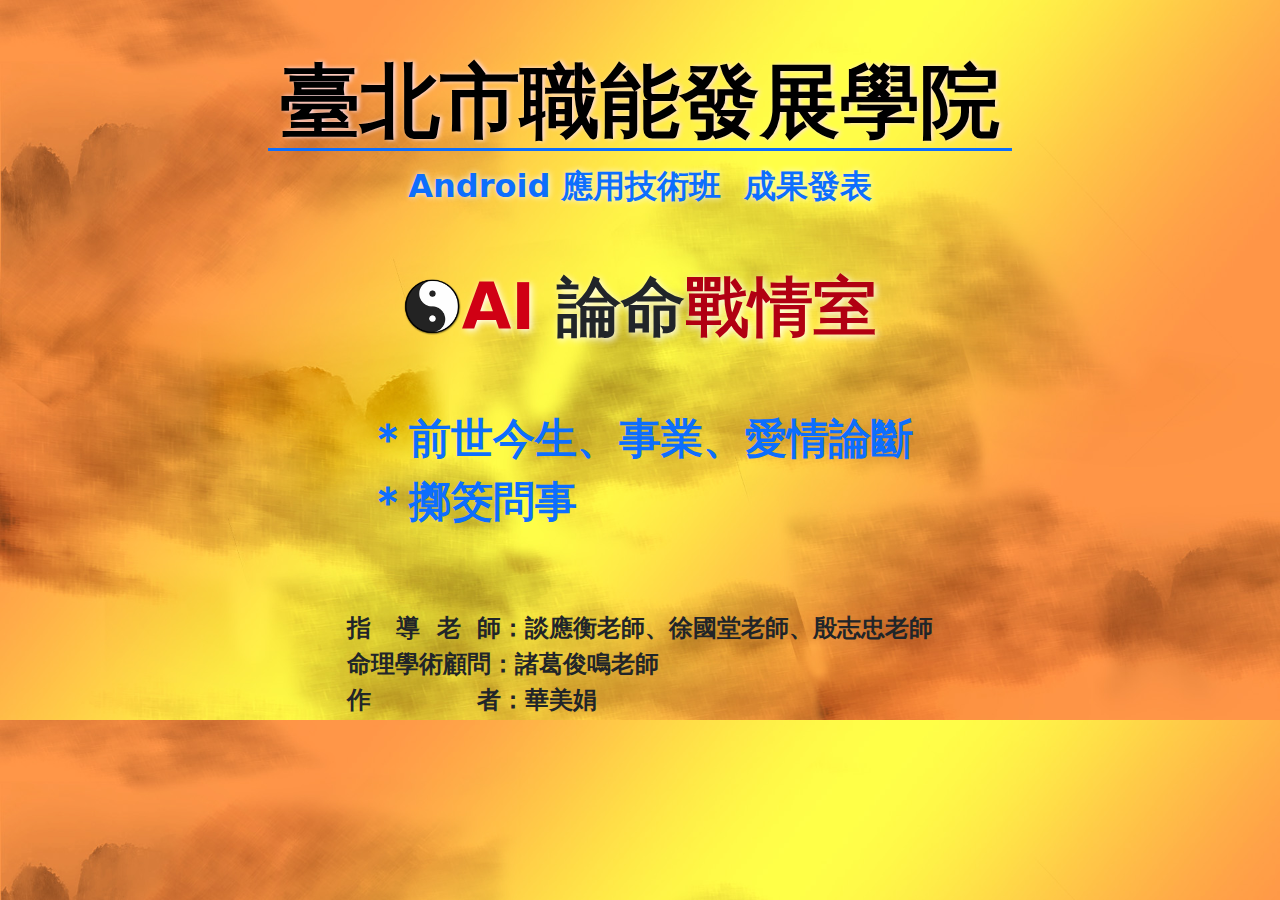
<file: docs/index.html>
<!DOCTYPE html>
<html lang="tw">

<head>
    <meta charset="utf-8">
    <meta name="viewport" content="width=device-width, initial-scale=1.0, shrink-to-fit=no">
    <title>臺北市職能發展學院成果發表</title>
    <link rel="stylesheet" href="assets/bootstrap/css/bootstrap.min.css">
    <link rel="stylesheet" href="assets/css/styles.css">
</head>

<body
    style="padding: 0px;margin: 0px;background: radial-gradient(#e47f3b, #ffd648 100%), rgb(255,190,72);background: url(&quot;assets/img/bk1.jpg&quot;), #e7823c;background-size: cover, auto;">
    <div style="height: 376.8px;">&nbsp;
        <div class="fs-1 text-center" style="margin-top: 18px;">
            <strong>
                <span class="title01" style="border-bottom: 3px solid var(--bs-blue);padding-right: 12px;padding-left: 12px;color: #000000;text-shadow: 2px 0px 4px #ffe0ed;">
                    臺北市職能發展學院
                </span>
            </strong>
        </div>
        <div class="fs-2 text-center title02" style="margin-bottom: 1px;height: 59.3155px;">
            <strong>
                <span style="color: var(--bs-blue);text-shadow: 1px 0px 6px var(--bs-light);">
                    Android 應用技術班&nbsp;&nbsp;成果發表</span>
            </strong>
        </div>
        
        <div class="fs-2 text-center d-flex justify-content-center " style="margin-bottom: 20px;">
            <strong class="d-flex align-items-center title03">
                <img src="assets/img/素材CNNs.png" style="width: 58.991px;">
                <span style="color: #b10012;text-shadow: 2px 2px 7px #ffffff;"> 
                        <span style="color: rgb(208, 0, 20);">AI</span>
                        <span style="color: var(--bs-gray-900);">論命</span>戰情室<br>
                </span>
            </strong>
        </div>
        <div class="fs-3 d-flex d-md-flex justify-content-center ">
            <strong  class="title04">
                <span><a href="indexp2.html">＊前世今生、事業、愛情論斷</a><br></span>
                <span><a href="indexp3.html">＊擲筊問事</a><br></span>
            </strong>
        </div>
        <div class="d-flex justify-content-center">
            <div class="d-inline-block justify-content-center justify-content-md-center title05" style="margin-top: 29px;font-weight: bold;">
                <div><span>指&nbsp; &nbsp;導&nbsp; 老&nbsp; 師：</span><span>談應衡老師、徐國堂老師、殷志忠老師</span></div>
                <div><span>命理學術顧問：</span><span>諸葛俊鳴老師</span>
                    <div><span class="str" style="margin-top: 0px;">作　　&nbsp; &nbsp;
                            &nbsp;&nbsp;&nbsp;者：</span><span>華美娟</span></div>
                </div>
            </div>
        </div>
    </div>
    <script src="assets/bootstrap/js/bootstrap.min.js"></script>
</body>

</html>
</file>
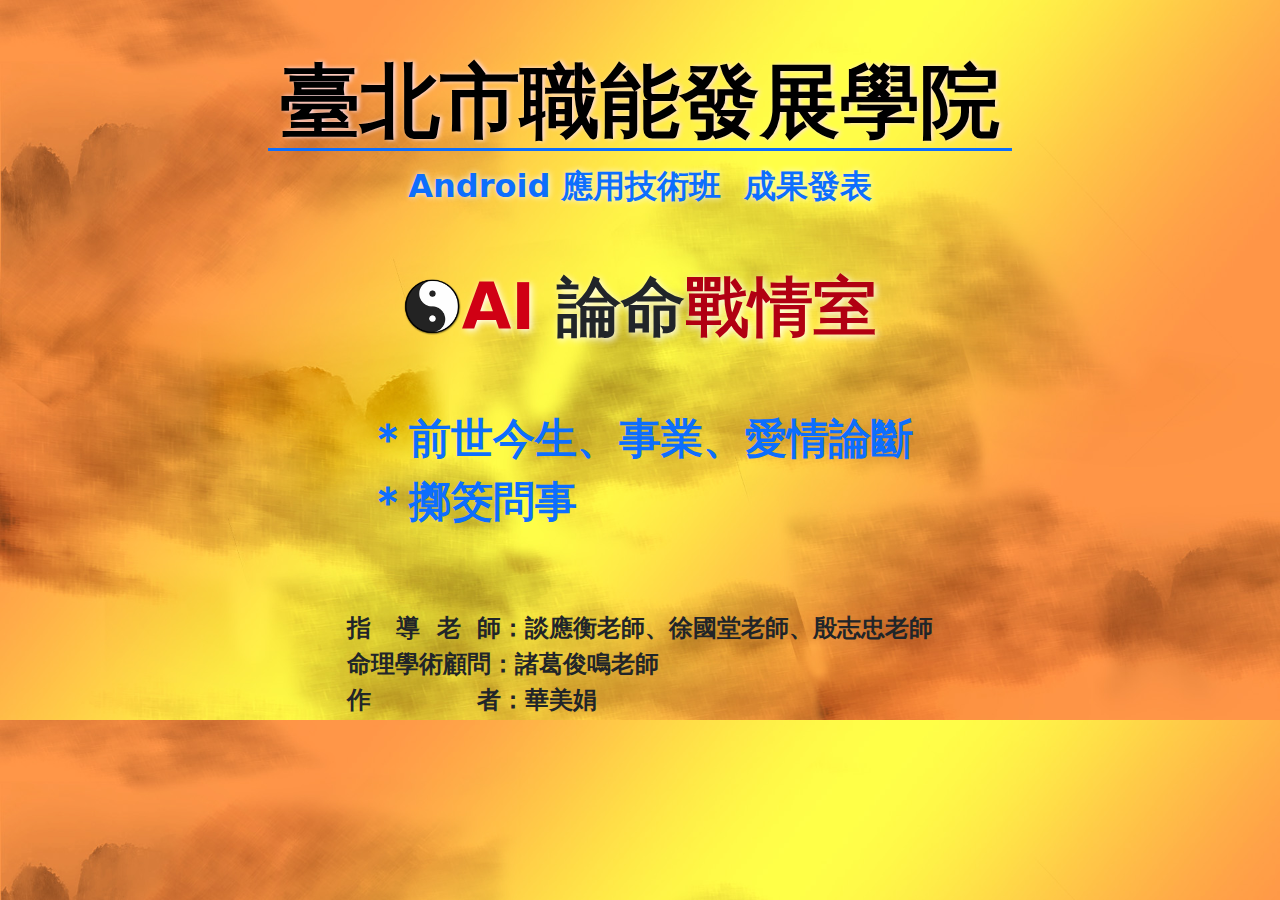
<file: docs/index_ext.html>
<!DOCTYPE html>
<html lang="tw">

<head>
    <meta charset="utf-8">
    <meta name="viewport" content="width=device-width, initial-scale=1.0, shrink-to-fit=no">
    <title>臺北市職能發展學院成果發表</title>
    <link rel="stylesheet" href="assets/bootstrap/css/bootstrap.min.css">
    <link rel="stylesheet" href="assets/css/styles.css">
</head>

<body
    style="padding: 0px;margin: 0px;background: radial-gradient(#e47f3b, #ffd648 100%), rgb(255,190,72);background: url(&quot;assets/img/bk1.jpg&quot;), #e7823c;background-size: cover, auto;">
    <div style="height: 376.8px;">&nbsp;
        <div class="fs-1 text-center" style="margin-top: 18px;">
            <strong>
                <span class="title01" style="border-bottom: 3px solid var(--bs-blue);padding-right: 12px;padding-left: 12px;color: #000000;text-shadow: 2px 0px 4px #ffe0ed;">
                    臺北市職能發展學院
                </span>
            </strong>
        </div>
        <div class="fs-2 text-center title02" style="margin-bottom: 1px;height: 59.3155px;">
            <strong>
                <span style="color: var(--bs-blue);text-shadow: 1px 0px 6px var(--bs-light);">
                    Android 應用技術班&nbsp;&nbsp;成果發表</span>
            </strong>
        </div>
        <div class="fs-2 text-center d-flex justify-content-center " style="margin-bottom: 20px;">
            <strong class="d-flex align-items-center title03">
                <img src="assets/img/素材CNNs.png" style="width: 58.991px;">
                <span style="color: #b10012;text-shadow: 2px 2px 7px #ffffff;"> 
                        <span style="color: rgb(208, 0, 20);">AI</span>
                        <span style="color: var(--bs-gray-900);">論命</span>戰情室<br>
                </span>
            </strong>
        </div>
        <div class="fs-3 d-flex d-md-flex justify-content-center ">
            <strong  class="title04">
                <span><a href="https://dmfate.hwaooh.com/tai/dmfate">＊前世今生、事業、愛情論斷</a><br></span>
                <span><a href="https://www.hwaooh.com/">＊擲筊問事</a><br></span>
            </strong>
        </div>
        <div class="d-flex justify-content-center">
            <div class="d-inline-block justify-content-center justify-content-md-center title05" style="margin-top: 29px;font-weight: bold;">
                <div><span>指&nbsp; &nbsp;導&nbsp; 老&nbsp; 師：</span><span>談應衡老師、徐國堂老師、殷志忠老師</span></div>
                <div><span>命理學術顧問：</span><span>諸葛俊鳴老師</span>
                    <div><span class="str" style="margin-top: 0px;">作　　&nbsp; &nbsp;
                            &nbsp;&nbsp;&nbsp;者：</span><span>華美娟</span></div>
                </div>
            </div>
        </div>
    </div>
    <script src="assets/bootstrap/js/bootstrap.min.js"></script>
</body>

</html>
</file>
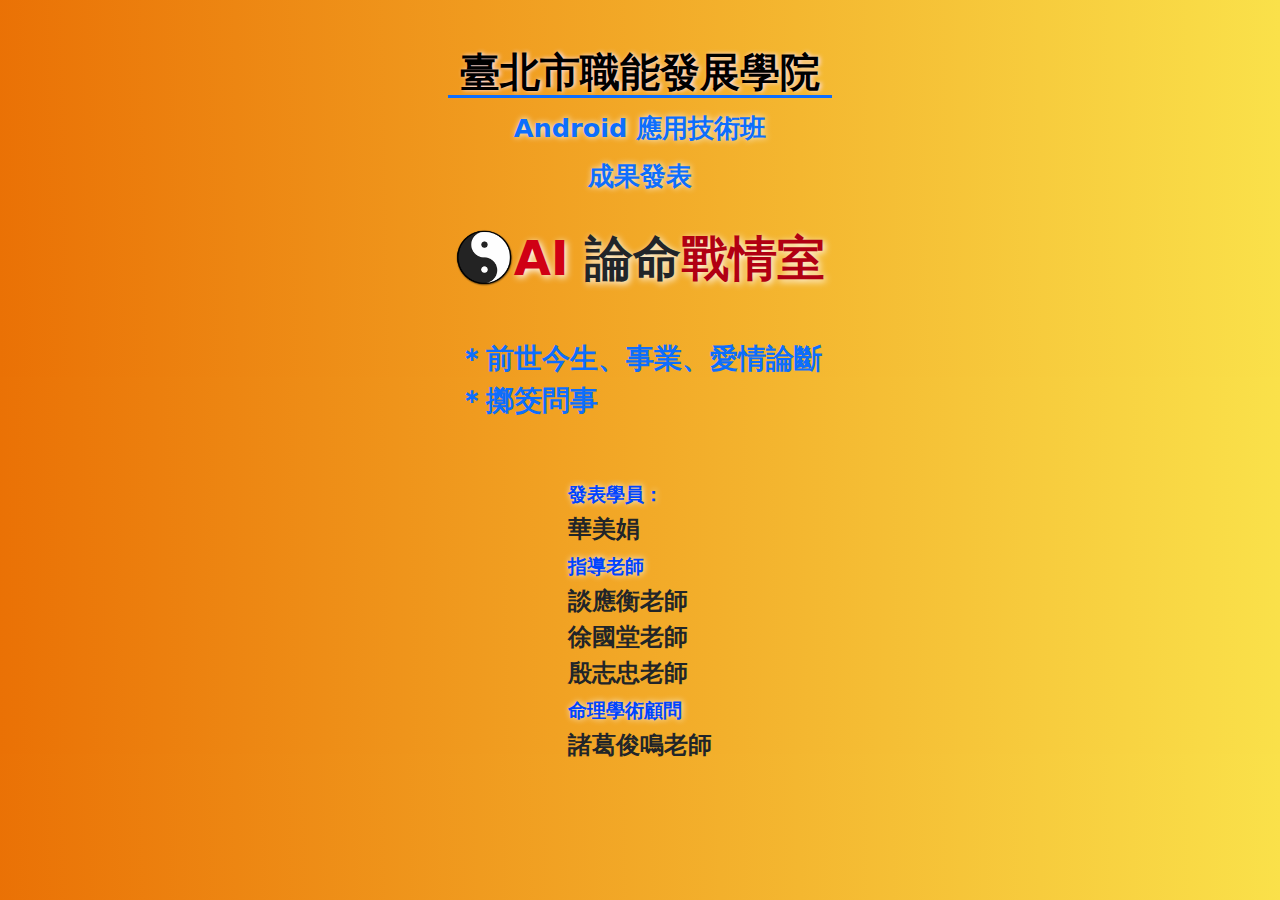
<file: docs/indexp1.html>
<!DOCTYPE html>
<html lang="tw">

<head>
    <meta charset="utf-8">
    <meta name="viewport" content="width=device-width, initial-scale=1.0, shrink-to-fit=no">
    <title>臺北市職能發展學院成果發表</title>
    <link rel="stylesheet" href="assets/bootstrap/css/bootstrap.min.css">
    <link rel="stylesheet" href="assets/css/stylesp.css">
</head>

<body
    style="padding: 0px;margin: 0px;background:linear-gradient(89deg, #ea7105, #fae14a);">
    <div id="mainstyle">
        <div id="leftmenu" style="height: 376.8px;">&nbsp;
            <div class="fs-1 text-center" style="margin-top: 18px;">
                <strong>
                    <span class="title01"
                        style="border-bottom: 3px solid var(--bs-blue);padding-right: 12px;padding-left: 12px;color: #000000;text-shadow: 2px 0px 4px #ffe0ed;">
                        臺北市職能發展學院
                    </span>
                </strong>
            </div>
            <div class="fs-2 text-center" >
                <strong class="title02">
                    <span style="color: var(--bs-blue);text-shadow: 1px 0px 6px var(--bs-light); padding:0px;">
                        Android 應用技術班<br>成果發表</span>
                </strong>
            </div><a href="index.html" target="_parent">
            <div class="fs-2 text-center d-flex justify-content-center " style="margin-bottom: 20px;">
                <strong class="d-flex align-items-center title03">
                    <img src="assets/img/素材CNNs.png" style="width: 58.991px;"><br>
                    <span style="color: #b10012;text-shadow: 2px 2px 7px #ffffff;">
                        <span style="color: rgb(208, 0, 20);">AI</span>
                        <span style="color: var(--bs-gray-900);">論命</span>戰情室<br>
                    </span>
                </strong>
            </div></a>
            <div class="fs-3 d-flex d-md-flex justify-content-center ">
                <strong class="title04">
                    <span><a href="https://dmfate.hwaooh.com/tai/dmfate"  TARGET="bottom">＊前世今生、事業、愛情論斷</a><br></span>
                    <span><a href="https://www.hwaooh.com/"  TARGET="bottom">＊擲筊問事</a><br></span>
                </strong>
            </div>
            <div class="d-flex justify-content-center">
                <div class="d-inline-block justify-content-center justify-content-md-center title05"
                    style="margin-top: 29px;font-weight: bold;">
                    <div><span class="str" style="margin-top: 0px;">發表學員：</span><br><span>華美娟</span></div>
                
                    <div><span class="str" >指導老師</span><br><span>談應衡老師<br>徐國堂老師<br>殷志忠老師</span></div>
                    <div><span class="str" >命理學術顧問</span><br><span>諸葛俊鳴老師</span></div>
                </div> 
            </div>
        </div>
        

    </div>

    <script src=" assets/bootstrap/js/bootstrap.min.js"></script>
</body>

</html>
</file>
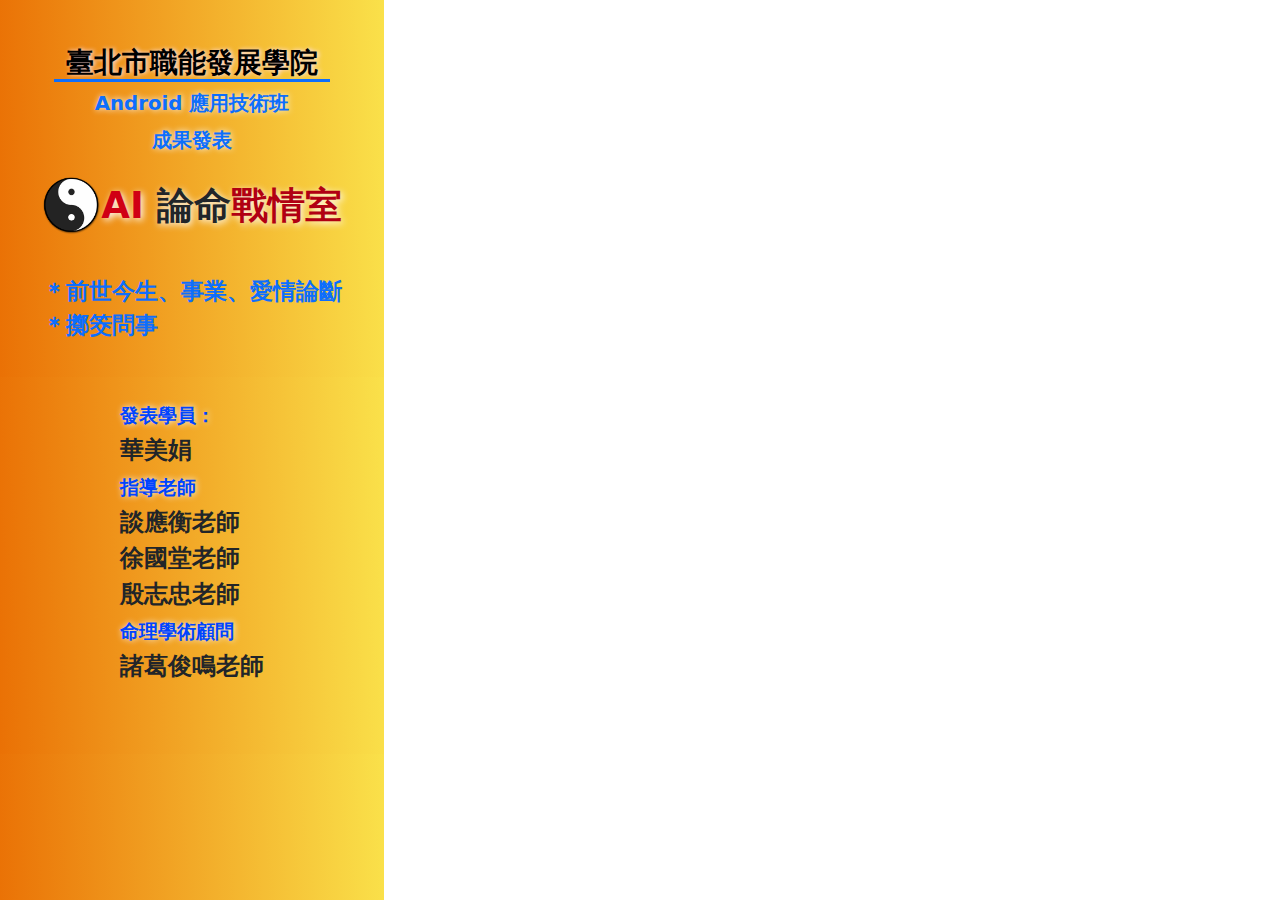
<file: docs/indexp2.html>
<!DOCTYPE html>
<html>

<head>
    <title>Bootstrap5 实例</title>
    <meta charset="utf-8">
    <meta name="viewport" content="width=device-width, initial-scale=1">

    <meta http-equiv="Content-Type" content="text/html;charset=big5">
    <FRAMESET COLS="30%,*" BORDER=0>
        <FRAME SRC="indexp1.html" NAME="1" NORESIZE SCROLLING=no>
        <FRAME SRC="https://dmfate.hwaooh.com/tai/dmfate" NAME="bottom" SCROLLING=auto>
    </FRAMESET>
    </head>
    </HTML>
</file>
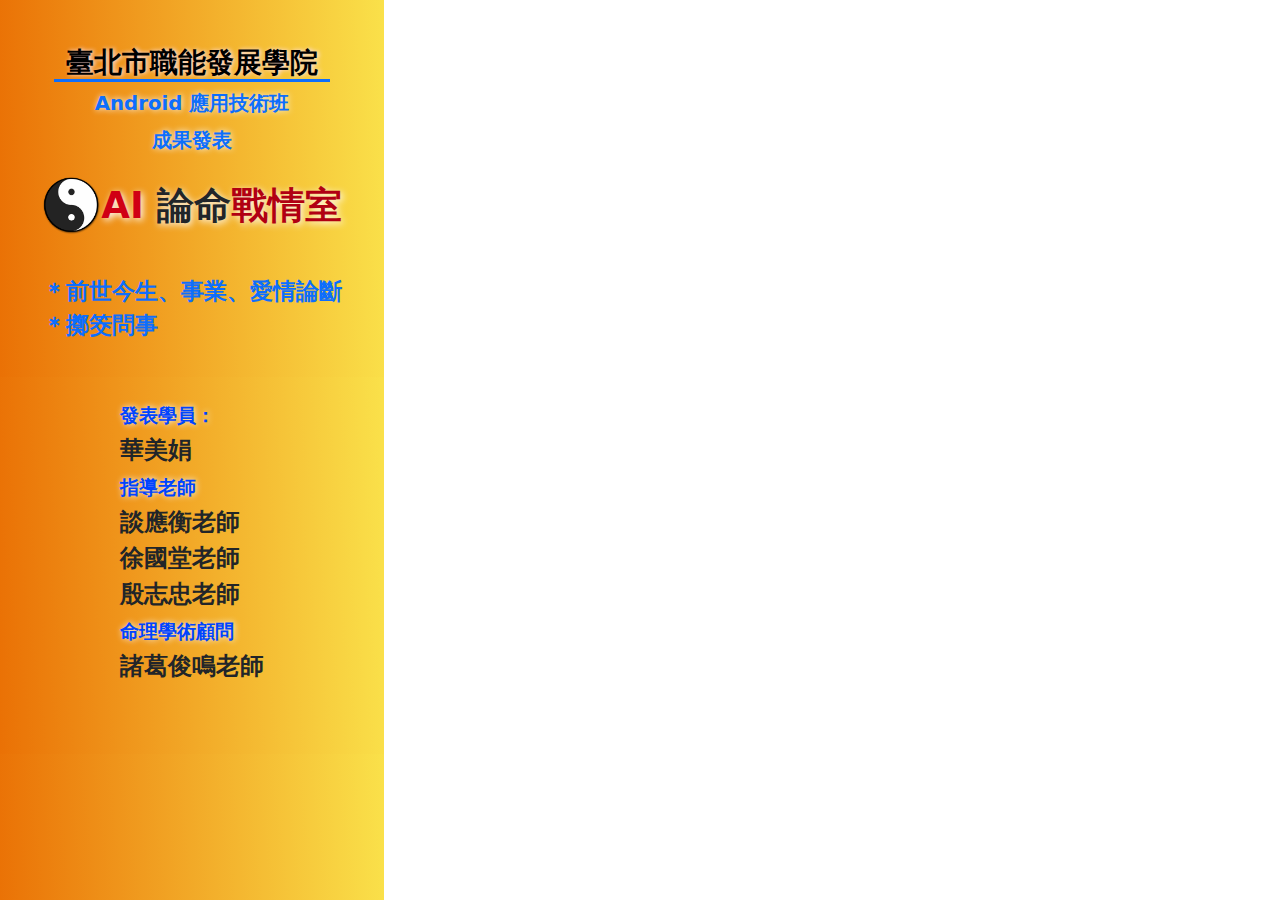
<file: docs/indexp3.html>
<!DOCTYPE html>
<html>

<head>
    <title>Bootstrap5 实例</title>
    <meta charset="utf-8">
    <meta name="viewport" content="width=device-width, initial-scale=1">

    <meta http-equiv="Content-Type" content="text/html;charset=big5">
    <FRAMESET COLS="30%,*" BORDER=0>
        <FRAME SRC="indexp1.html" NAME="1" NORESIZE SCROLLING=no>
        <FRAME SRC="https://www.hwaooh.com" NAME="bottom" SCROLLING=auto>
    </FRAMESET>
    </head>
    </HTML>
</file>
<file: docs/assets/css/styles.css>
.title01 {
    font-size: 2em;
}

.title02{
    font-size: 2em;
    padding-bottom:2em;
}

.title03{
    font-size: 2em;
    margin:0.5em 0 0.5em 0;
}

.title04{
    font-size: 1.5em;
}
a {
    text-decoration:none;
}

.title05{
    padding-top:2em;
    font-size:1.5em;
}

#mainstyle{
    display:grid;
    grid-template-columns: 400px 100%;
    grid-template-areas: "leftarea rightarea";
}

#leftmenu{
    grid-area: leftarea;
}

#rightweb{
    grid-area: rightarea;
    height:100%;
}
</file>
<file: docs/assets/css/stylesp.css>
.title01 {
    font-size: 1em;
}

.title02{
    font-size: 0.8em;
}

.title03{
    font-size: 1.5em;
    margin:0.5em 0 0.5em 0;
}

.title04{
    font-size: 1em;
}
a {
    text-decoration:none;
}

.title05{
    padding-top:1em;
    font-size:1.5em;
}



.str{
    padding-top:20px;
    font-size:0.8em;
    color:rgb(0, 68, 255);
    text-shadow: 1px 0px 6px var(--bs-light);
}
</file>
